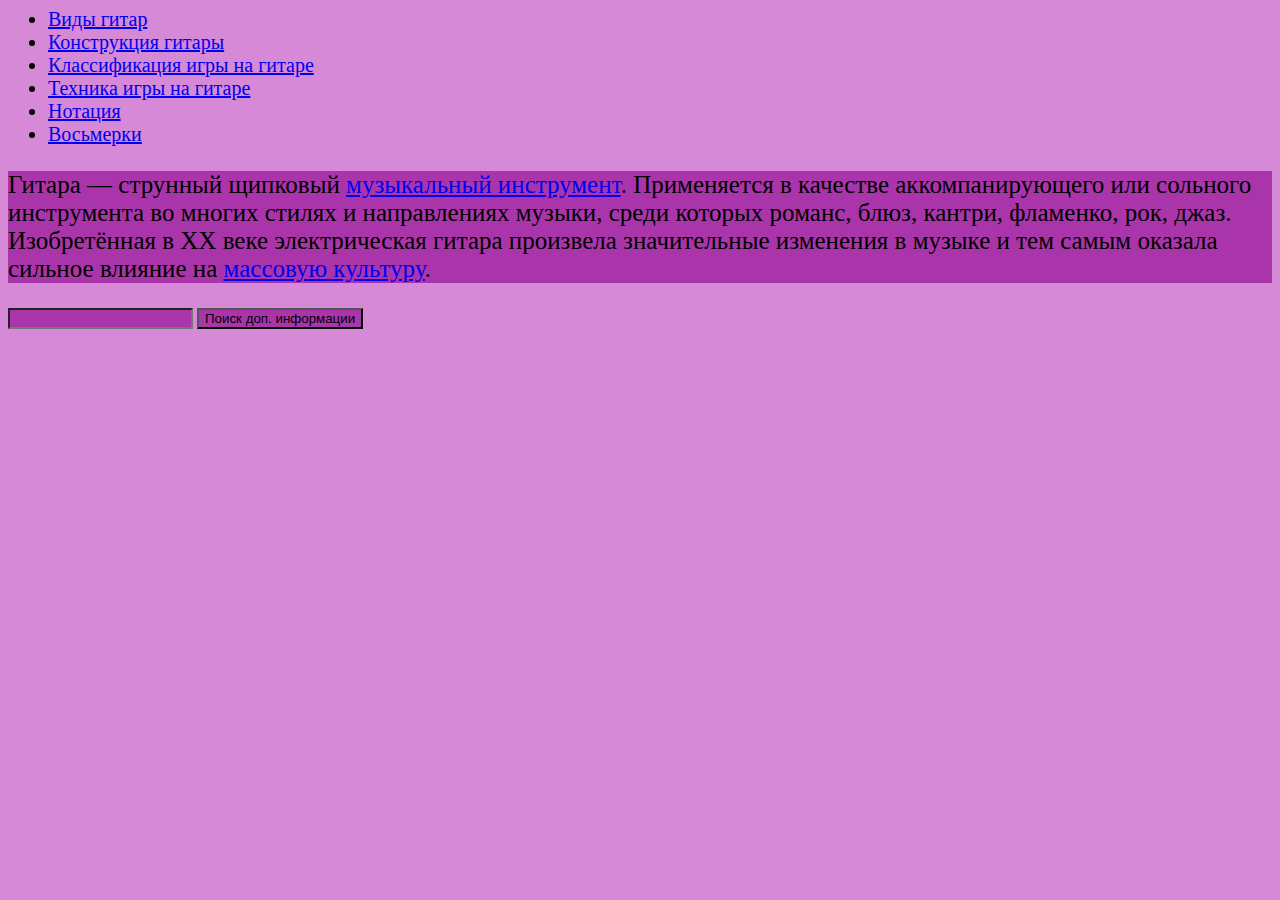
<file: index.html>
<html>
    <head>
       <meta charset="utf-8">
       <title>Гитара </title>
       <link href="style.css" rel="stylesheet">
    </head>
    <body>
        <div>
        <nav>
           <ul>
            <li><a href="Виды.html">Виды гитар</a></li>
            <li><a href="Конструкция.html">Конструкция гитары</a></li>
            <li><a href="Классификация.html">Классификация игры на гитаре</a></li>
            <li><a href="Техника игры.html">Техника игры на гитаре</a></li>
            <li><a href="Нотация.html">Нотация</a></li>
            <li><a href="/eight/eight.html">Восьмерки</a></li>
           </ul>
        </nav>
        <main>
         <p>Гитара — струнный щипковый <a href="https://ru.wikipedia.org/wiki/Музыкальные_инструменты">музыкальный инструмент</a>. Применяется в качестве аккомпанирующего или сольного инструмента во многих стилях и направлениях музыки, среди которых романс, блюз, кантри, фламенко, рок, джаз. Изобретённая в XX веке электрическая гитара произвела значительные изменения в музыке и тем самым оказала сильное влияние на <a href="https://ru.wikipedia.org/wiki/Массовая_культура">массовую культуру</a>.</p>
        <form action="https://www.google.com/search" method="get">
            <input type="text" name="q">
            <input type="submit" value="Поиск доп. информации">
        </form>
        </main>
    </div>
    </body>
    </html>
</file>
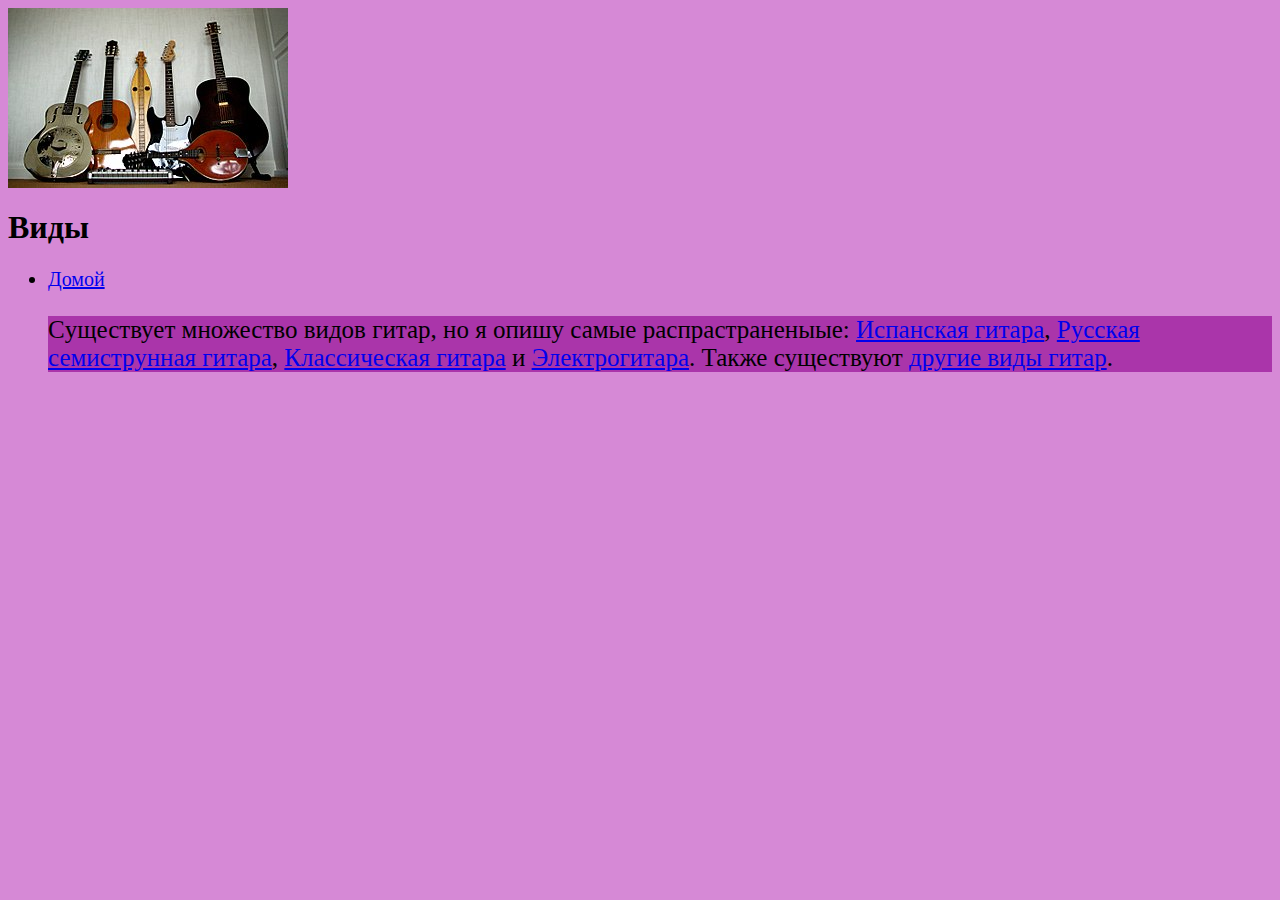
<file: Виды.html>
<html>
    <head>
    <meta charset="utf-8">
    <title>Виды</title>
    <link rel="stylesheet" href="style.css">
    </head>
    <body>
        <header>
    <img src="Виды.jpg">
    <h1>Виды</h1>
        </header>
<nav>
    <ul>
        <li><a href="index.html">Домой</a></li>
        <p>Cуществует множество видов гитар, но я опишу самые распрастраненыые: <a href="https://ru.wikipedia.org/wiki/Гитара#Испанская_гитара">Испанская гитара</a>, <a href="https://ru.wikipedia.org/wiki/Гитара#Русская_семиструнная_гитара">Русская семиструнная гитара<a/>, <a href="https://ru.wikipedia.org/wiki/Гитара#Классическая_гитара">Классическая гитара</a> и <a href="https://ru.wikipedia.org/wiki/Гитара#Электрогитара">Электрогитара</a>. Также существуют <a href="https://ru.wikipedia.org/wiki/Гитара#Другие_виды_гитар">другие виды гитар</a>.</p>
</ul>
</nav>
    </body>
</html>
</file>
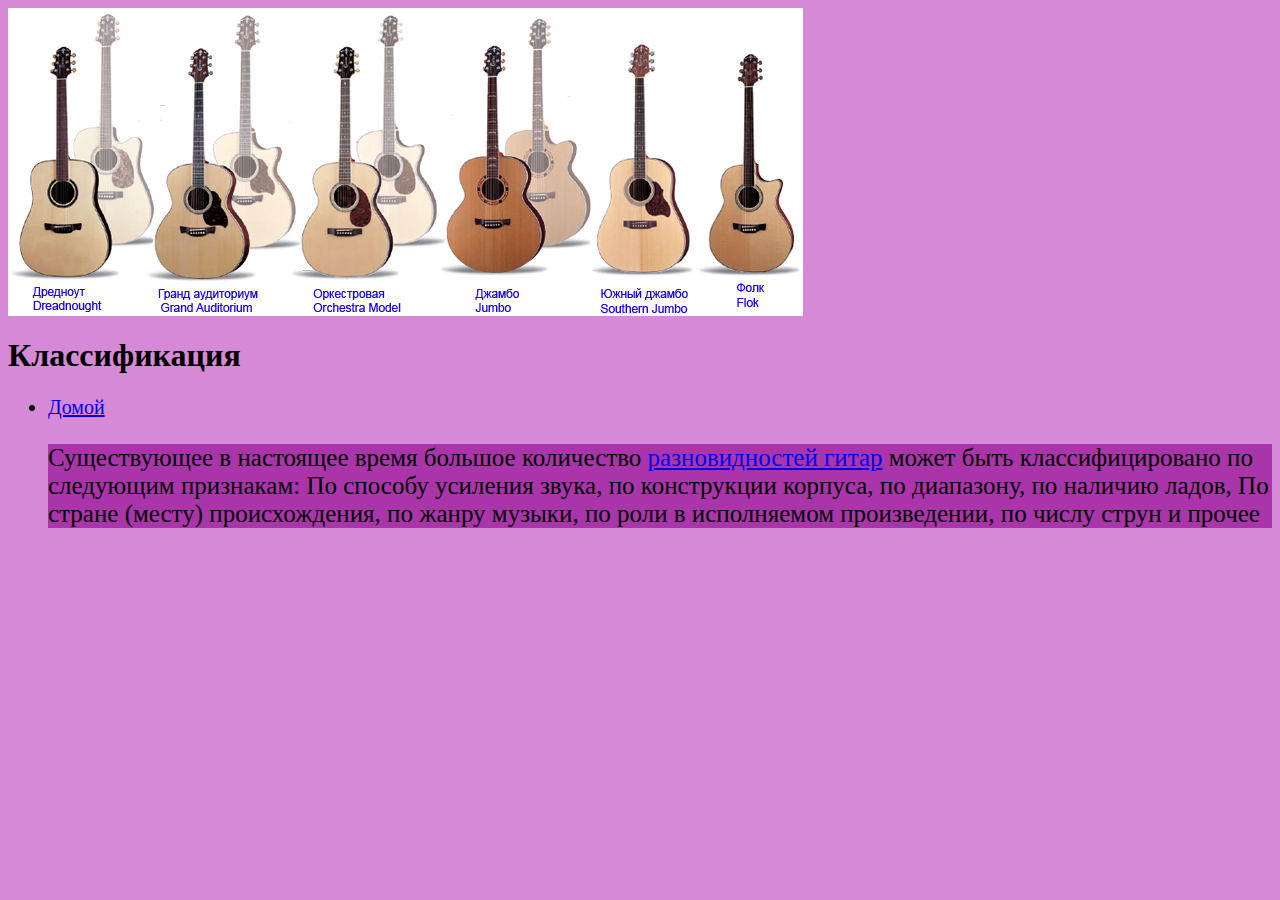
<file: Классификация.html>
<html>
    <head>
    <meta charset="utf-8">
    <title>Классификация</title>
    <link rel="stylesheet" href="style.css">
    </head>
    <body>
        <header>
    <img src="Классификая.jpg">
    <h1>Классификация</h1>
        </header>
<nav>
    <ul>
        <li><a href="index.html">Домой</a></li>
        <p>Существующее в настоящее время большое количество <a href="https://ru.wikipedia.org/wiki/Гитара#Классификация">разновидностей гитар</a> может быть классифицировано по следующим признакам: По способу усиления звука, по конструкции корпуса, по диапазону, по наличию ладов, По стране (месту) происхождения, по жанру музыки, по роли в исполняемом произведении, по числу струн и прочее</p>
</ul>
</nav>
    </body>
</html>
</file>
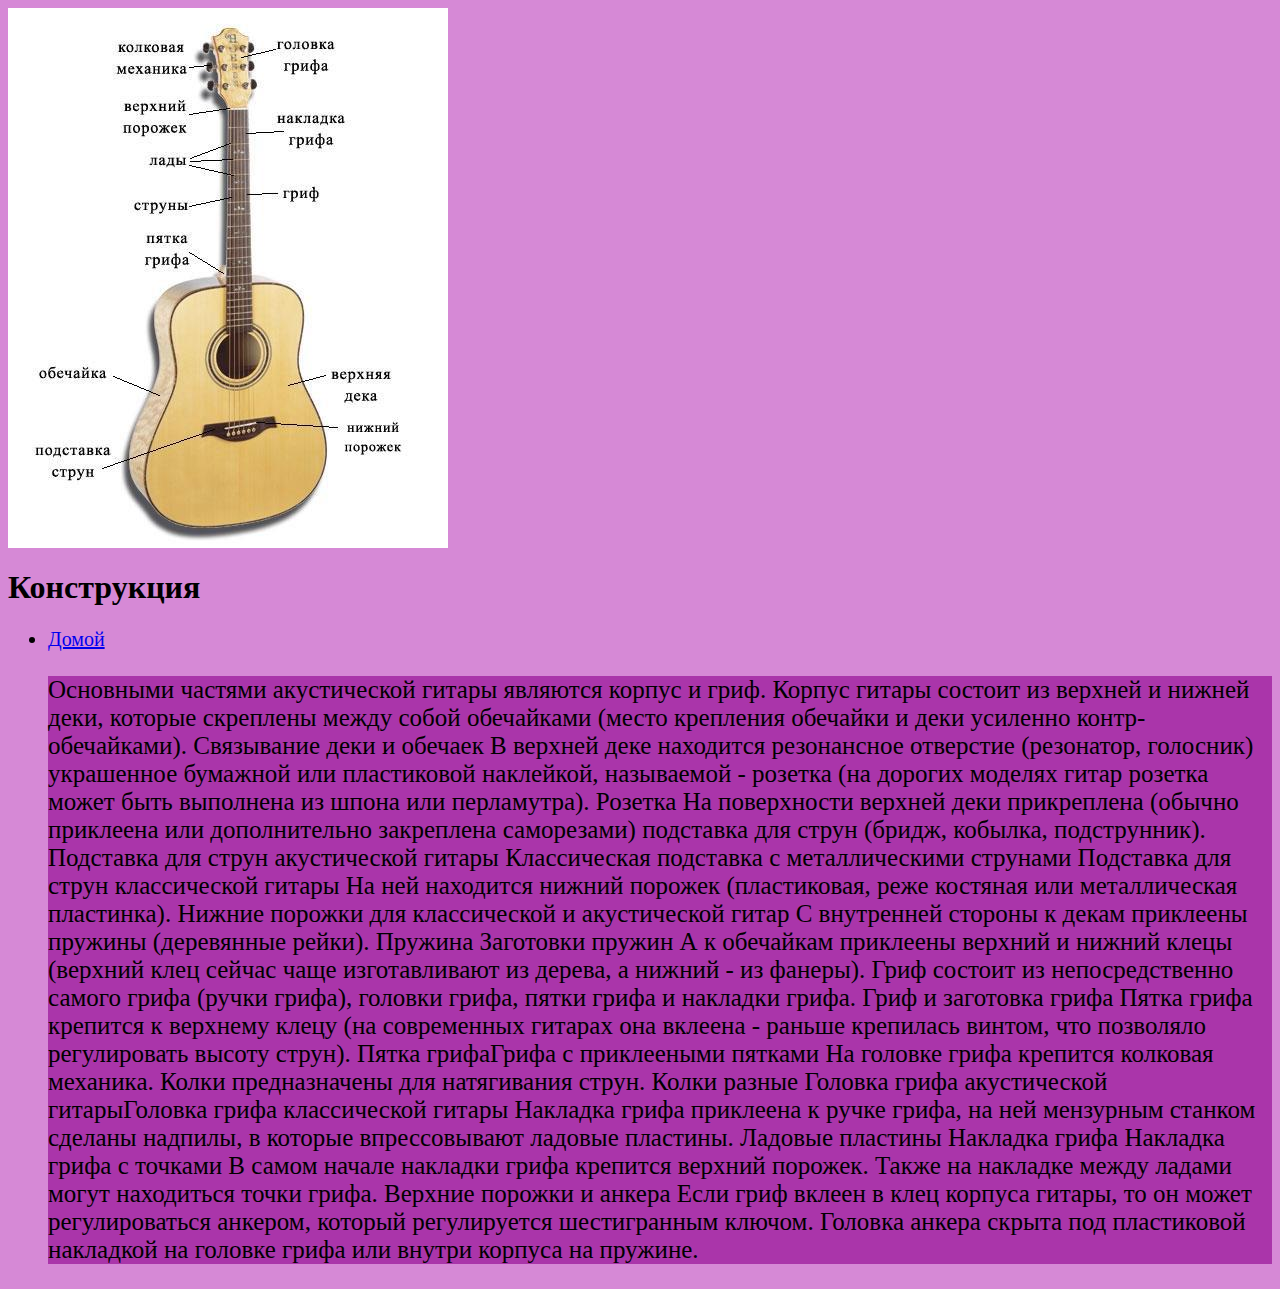
<file: Конструкция.html>
<html>
    <head>
    <meta charset="utf-8">
    <title>Конструкция</title>
    <link rel="stylesheet" href="style.css">
    </head>
    <body>
        <header>
    <img src="Конструкция.jpg">
    <h1>Конструкция</h1>
        </header>
<nav>
    <ul>
        <li><a href="index.html">Домой</a></li>
        <p>Основными частями акустической гитары являются корпус и гриф. Корпус гитары состоит из верхней и нижней деки, которые скреплены между собой обечайками (место крепления обечайки и деки усиленно контр-обечайками).

Связывание деки и обечаек

В верхней деке находится резонансное отверстие (резонатор, голосник) украшенное бумажной или пластиковой наклейкой, называемой - розетка (на дорогих моделях гитар розетка может быть выполнена из шпона или перламутра).

Розетка

На поверхности верхней деки прикреплена (обычно приклеена или дополнительно закреплена саморезами) подставка для струн (бридж, кобылка, подструнник).

Подставка для струн акустической гитары

Классическая подставка с металлическими струнами

Подставка для струн классической гитары

На ней находится нижний порожек (пластиковая, реже костяная или металлическая пластинка).

Нижние порожки для классической и акустической гитар

С внутренней стороны к декам приклеены пружины (деревянные рейки).

Пружина

Заготовки пружин

А к обечайкам приклеены верхний и нижний клецы (верхний клец сейчас чаще изготавливают из дерева, а нижний - из фанеры).

Гриф состоит из непосредственно самого грифа (ручки грифа), головки грифа, пятки грифа и накладки грифа.

Гриф и заготовка грифа

Пятка грифа крепится к верхнему клецу (на современных гитарах она вклеена - раньше крепилась винтом, что позволяло регулировать высоту струн).

Пятка грифаГрифа с приклееными пятками

На головке грифа крепится колковая механика. Колки предназначены для натягивания струн.

Колки разные



Головка грифа акустической гитарыГоловка грифа классической гитары



Накладка грифа приклеена к ручке грифа, на ней мензурным станком сделаны надпилы, в которые впрессовывают ладовые пластины.

Ладовые пластины

Накладка грифа

Накладка грифа с точками

В самом начале накладки грифа крепится верхний порожек.

Также на накладке между ладами могут находиться точки грифа.

Верхние порожки и анкера

Если гриф вклеен в клец корпуса гитары, то он может регулироваться анкером, который регулируется шестигранным ключом. Головка анкера скрыта под пластиковой накладкой на головке грифа или внутри корпуса на пружине.</p>
</ul>
</nav>
    </body>
</html>
</file>
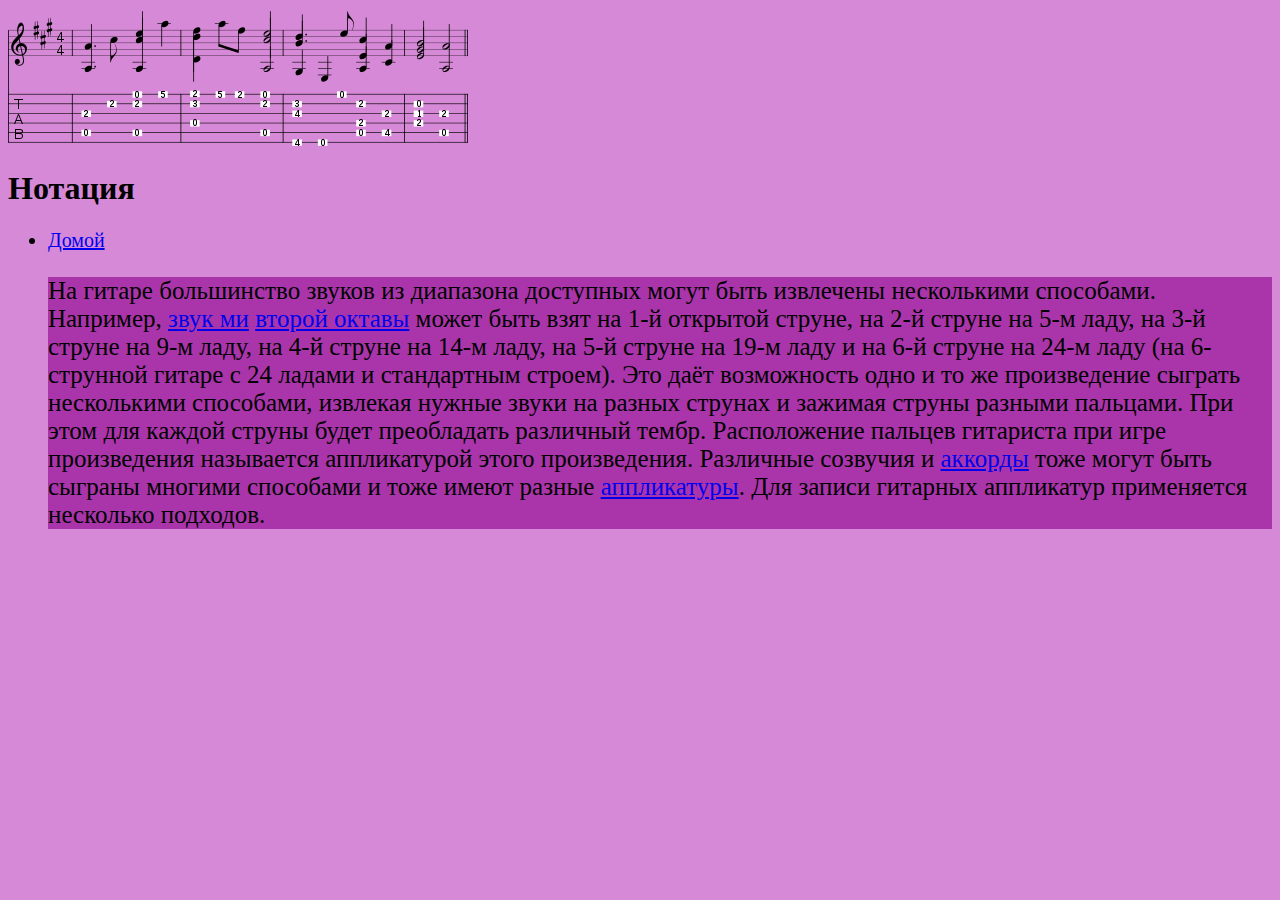
<file: Нотация.html>
<html>
    <head>
    <meta charset="utf-8">
    <title>Нотация</title>
    <link rel="stylesheet" href="style.css">
    </head>
    <body>
        <header>
    <img src="Нотация.png">
    <h1>Нотация</h1>
        </header>
<nav>
    <ul>
        <li><a href="index.html">Домой</a></li>
        <p>На гитаре большинство звуков из диапазона доступных могут быть извлечены несколькими способами. Например, <a href="https://ru.wikipedia.org/wiki/Ми_(нота)">звук ми</a> <a href="https://ru.wikipedia.org/wiki/Октавная_система#Вторая_октава">второй октавы</a> может быть взят на 1-й открытой струне, на 2-й струне на 5-м ладу, на 3-й струне на 9-м ладу, на 4-й струне на 14-м ладу, на 5-й струне на 19-м ладу и на 6-й струне на 24-м ладу (на 6-струнной гитаре с 24 ладами и стандартным строем). Это даёт возможность одно и то же произведение сыграть несколькими способами, извлекая нужные звуки на разных струнах и зажимая струны разными пальцами. При этом для каждой струны будет преобладать различный тембр. Расположение пальцев гитариста при игре произведения называется аппликатурой этого произведения. Различные созвучия и <a href="https://ru.wikipedia.org/wiki/Аккорд">аккорды</a> тоже могут быть сыграны многими способами и тоже имеют разные <a href="https://ru.wikipedia.org/wiki/Аппликатура">аппликатуры</a>. Для записи гитарных аппликатур применяется несколько подходов.</p>
</ul>
</nav>
    </body>
</html>
</file>
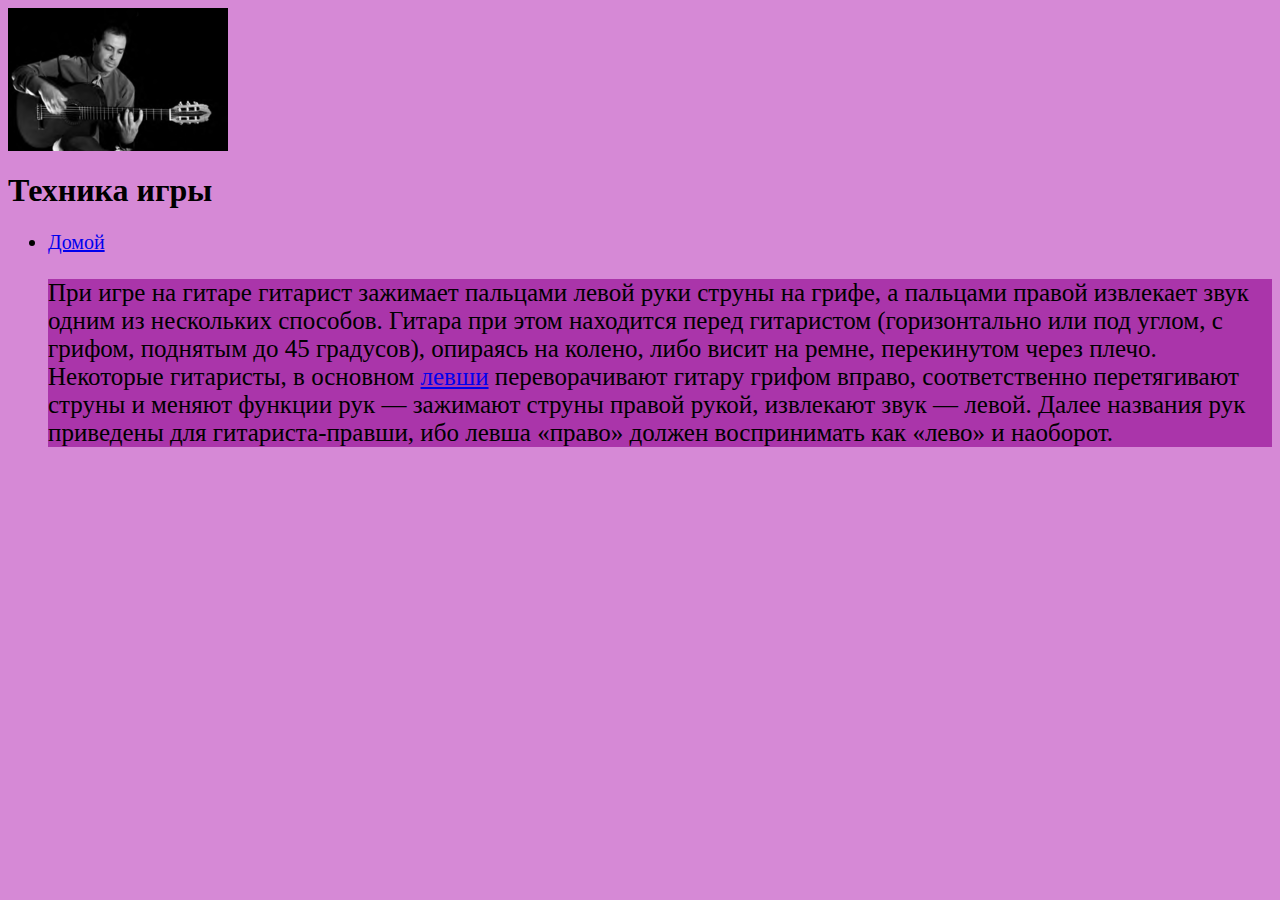
<file: Техника игры.html>
<html>
    <head>
    <meta charset="utf-8">
    <title>Техника игры</title>
    <link rel="stylesheet" href="style.css">
    </head>
    <body>
        <header>
    <img src="Техника.png">
    <h1>Техника игры</h1>
        </header>
<nav>
    <ul>
        <li><a href="index.html">Домой</a></li>
        <p>При игре на гитаре гитарист зажимает пальцами левой руки струны на грифе, а пальцами правой извлекает звук одним из нескольких способов. Гитара при этом находится перед гитаристом (горизонтально или под углом, с грифом, поднятым до 45 градусов), опираясь на колено, либо висит на ремне, перекинутом через плечо. Некоторые гитаристы, в основном <a href="https://ru.wikipedia.org/wiki/Левша">левши</a> переворачивают гитару грифом вправо, соответственно перетягивают струны и меняют функции рук — зажимают струны правой рукой, извлекают звук — левой. Далее названия рук приведены для гитариста-правши, ибо левша «право» должен воспринимать как «лево» и наоборот.</p>
</ul>
</nav>
    </body>
</html>
</file>
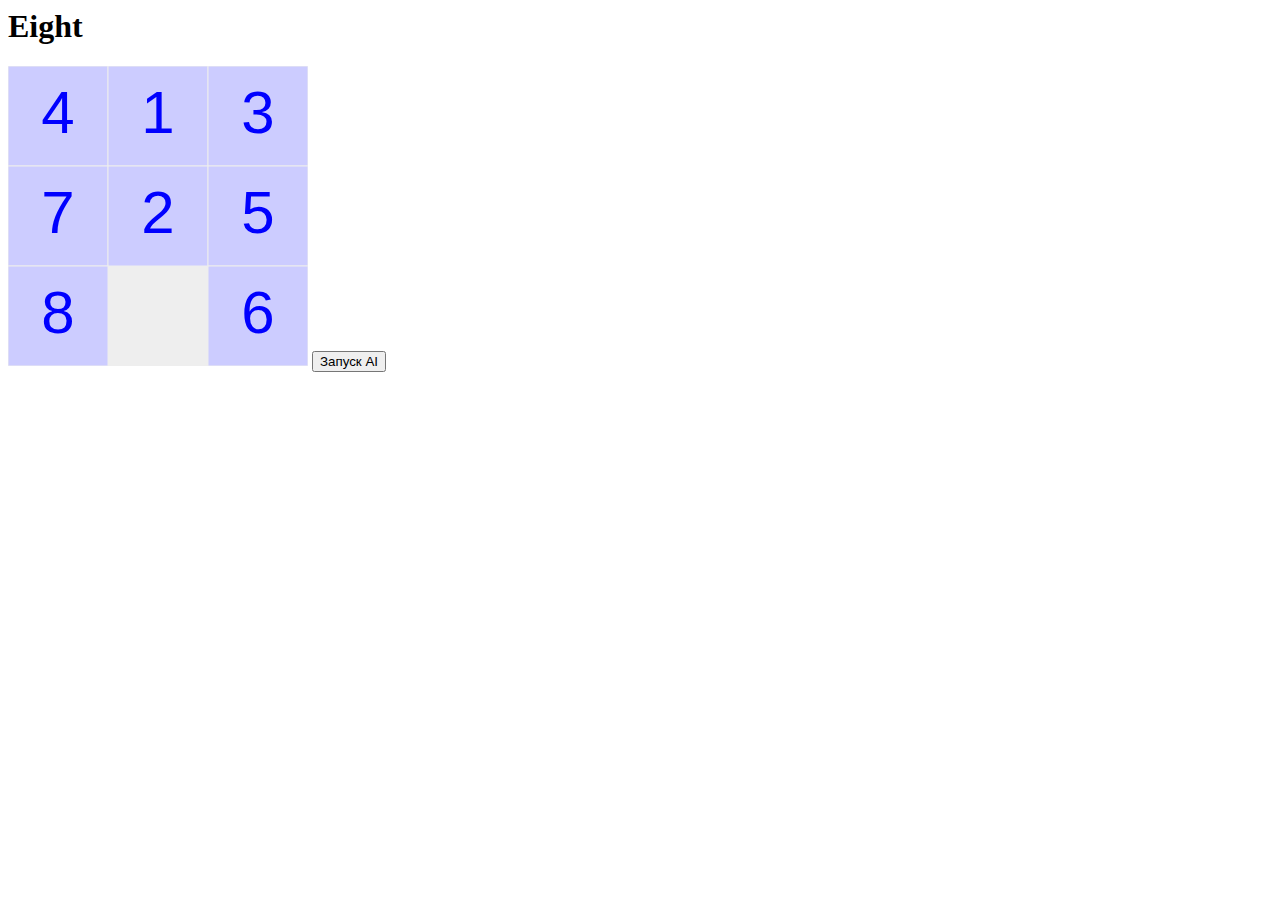
<file: eight/eight.html>
<html>
    <head>
        <meta charset="utf-8">
        <title>Eight</title>
    </head>
    <body>
        <h1>Eight</h1>
        <canvas id="canvas" width=300 height=300></canvas>
        <button id="btn_start_ai"> Запуск AI</button>
        <script src="./js/main.js" type="module"></script>
    </body>
</html>
</file>
<file: style.css>
body {
    background-color: #D689D6;

}
p {
    font-family: "Times New Roman"; font-size: 25; background-color: #AA35AA;

}
li {
    font-size: 20; color: #000000;

}
input {
    color: #000000; background-color: #AA35AA;
}
</file>
